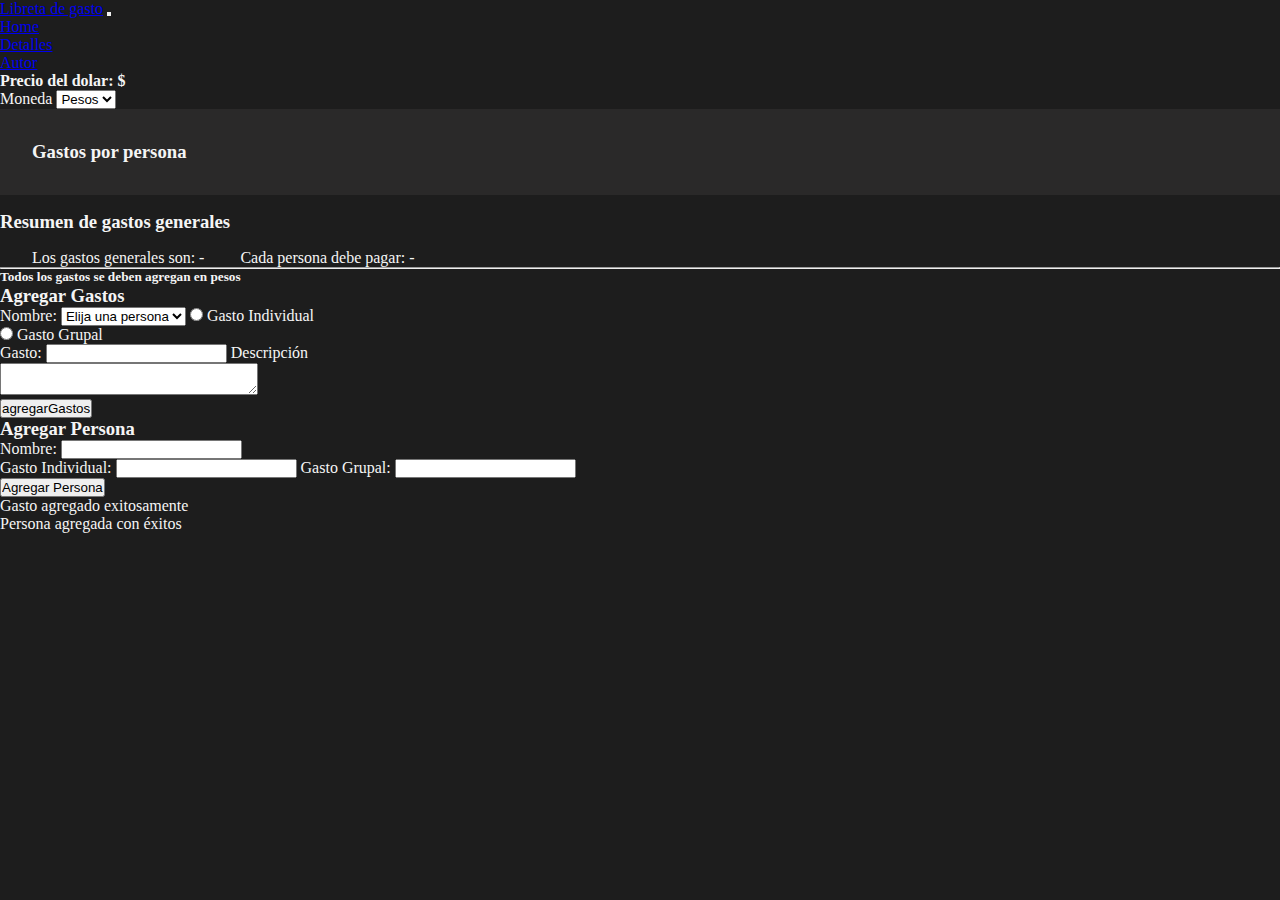
<file: index.html>
<!DOCTYPE html>
<html lang="es">
  <head>
    <meta charset="UTF-8" />
    <meta http-equiv="X-UA-Compatible" content="IE=edge" />
    <meta name="viewport" content="width=device-width, initial-scale=1.0" />
    <title>Libreta de gastos</title>
    <link
      href="https://cdn.jsdelivr.net/npm/bootstrap@5.1.3/dist/css/bootstrap.min.css"
      rel="stylesheet"
      integrity="sha384-1BmE4kWBq78iYhFldvKuhfTAU6auU8tT94WrHftjDbrCEXSU1oBoqyl2QvZ6jIW3"
      crossorigin="anonymous"
    />

    <link rel="stylesheet" href="/CSS/style.css" />
  </head>
  <body>
    <!-- Navbar -->
    <nav class="navbar navbar-expand-lg navbar-dark bg-dark sticky-top">
      <div class="container">
        <a class="navbar-brand" href="/index.html">Libreta de gasto</a>
        <button
          class="navbar-toggler"
          type="button"
          data-bs-toggle="collapse"
          data-bs-target="#navbarSupportedContent"
          aria-controls="navbarSupportedContent"
          aria-expanded="false"
          aria-label="Toggle navigation"
        >
          <span class="navbar-toggler-icon"></span>
        </button>
        <div class="collapse navbar-collapse" id="navbarSupportedContent">
          <ul class="navbar-nav me-auto mb-2 mb-lg-0">
            <li class="nav-item">
              <a class="nav-link active" aria-current="page" href="/index.html"
                >Home</a
              >
            </li>
            <li class="nav-item">
              <a class="nav-link" href="/detalles.html">Detalles</a>
            </li>
            <li class="nav-item">
              <a class="nav-link" href="/autor.html">Autor</a>
            </li>
          </ul>

          <h4>Precio del dolar: $<ins id="dolar-text"></ins></h4>
          <label for="moneda" class="fs-4 mb-2 px-2">Moneda</label>
          <select name="moneda" id="moneda" class="mb-2">
            <option value="pesos" selected>Pesos</option>
            <option value="dolar">Dolar</option>
          </select>
          <!-- <button class="btn btn-success ms-3" id="btn-dolar">
            DOLARIZACIÓN
          </button> -->
        </div>
      </div>
    </nav>
    <div class="container">
      <div class="container row">
        <!-- Gastos por Persona -->
        <div class="inputJS mt-3">
          <h3>Gastos por persona</h3>
          <div class="d-flex justify-content-evenly flex-wrap" id="dom"></div>
        </div>
        <!-- Resumen de gastos generales -->
        <div class="resumen my-4">
          <h3>Resumen de gastos generales</h3>
          <div class="d-flex justify-content-evenly">
            <span id="gastosGenerales" class="fs-4"
              >Los gastos generales son: -</span
            >
            <span id="gastosGeneralesCU" class="fs-4"
              >Cada persona debe pagar: -</span
            >
          </div>
        </div>
        <hr />
        <!-- Agregar Gastos -->

        <h5
          class="
            text-dark text-center
            mb-3
            bg-warning
            p-2
            bd-yellow-400
            opacity-75
          "
        >
          Todos los gastos se deben agregan en pesos
        </h5>
        <div class="addGastos col-6">
          <h3 class="mb-3">Agregar Gastos</h3>
          <form action="" id="formGasto" class="mx-4">
            <label for="person-select" class="d-block mb-2"
              >Nombre:
              <select name="person" id="person-select" required>
                <option value="">Elija una persona</option>
              </select></label
            >
            <input
              class="mb-2"
              type="radio"
              id="individual"
              name="gasto"
              value="ind"
              required
            />
            <label for="individual">Gasto Individual</label>
            <br />
            <input
              class="mb-2"
              type="radio"
              id="grupal"
              name="gasto"
              value="grup"
            />
            <label for="grupal">Gasto Grupal</label>
            <br />
            <label class="mb-2" for="cantGasto"> Gasto:</label>
            <input
              type="number"
              min="0"
              step="1"
              name="cantGasto"
              id="cantGasto"
              class="form-control w-50"
              required
            />
            <label for="description" class="my-2">Descripción</label><br />
            <textarea
              name="description"
              id="description"
              rows=""
              cols="30"
              rows="10"
              class="0 form-control"
            ></textarea>
            <br /><input
              class="btn btn-outline-light mb-3"
              type="submit"
              value="agregarGastos"
            />
          </form>
        </div>
        <!-- Agregar Persona -->
        <div class="mb-4 col-6">
          <h3 class="pb-3">Agregar Persona</h3>
          <form action="" id="formPerson" class="mx-4">
            <label for="addPerson" class="mb-2"
              >Nombre:
              <input
                type="text"
                name="addPerson"
                id="addPerson"
                class="form-control"
                required
                pattern="^[A-Za-z]{1}[a-zA-Z0-9_]*$"
                title="Solo Letras y Números sin espacios"
              />
            </label>
            <br />
            <label for="addGastoInd" class="mb-2">
              Gasto Individual:
              <input
                type="number"
                min="0"
                step="1"
                name="addGastoInd"
                id="addGastoInd"
                class="form-control"
              />
            </label>
            <label for="addGastoGrupal" class="mb-2"
              >Gasto Grupal:
              <input
                type="number"
                min="0"
                step="1"
                name="addGastoGrupal"
                id="addGastoGrupal"
                class="form-control"
              />
            </label>
            <br />
            <input
              class="btn btn-outline-light"
              type="submit"
              id="addBtn"
              value="Agregar Persona"
            />
          </form>
        </div>
        <!-- Tostado -->
        <div
          class="toast position-fixed m-4 bg-info border-0 rounded-3 end-0"
          id="toast-gasto"
          role="alert"
          aria-live="assertive"
          aria-atomic="true"
        >
          <div class="toast-header text-black bg-info">
            <span class="me-auto fs-5 bg-info"
              >Gasto agregado exitosamente</span
            >
          </div>
        </div>
        <div
          class="toast position-fixed m-4 bg-info border-0 rounded-3 end-0"
          id="toast-person"
          role="alert"
          aria-live="assertive"
          aria-atomic="true"
        >
          <div class="toast-header text-black bg-info">
            <span class="me-auto fs-5 bg-info"
              >Persona agregada con éxitos</span
            >
          </div>
        </div>
      </div>
    </div>
    <!-- Fin container / Inicio scripts -->
    <script
      src="https://cdn.jsdelivr.net/npm/bootstrap@5.1.3/dist/js/bootstrap.bundle.min.js"
      integrity="sha384-ka7Sk0Gln4gmtz2MlQnikT1wXgYsOg+OMhuP+IlRH9sENBO0LRn5q+8nbTov4+1p"
      crossorigin="anonymous"
    ></script>
    <script src="https://ajax.googleapis.com/ajax/libs/jquery/3.6.0/jquery.min.js"></script>

    <script src="/script/global.js"></script>
    <script src="/script/main.js"></script>
  </body>
</html>
</file>
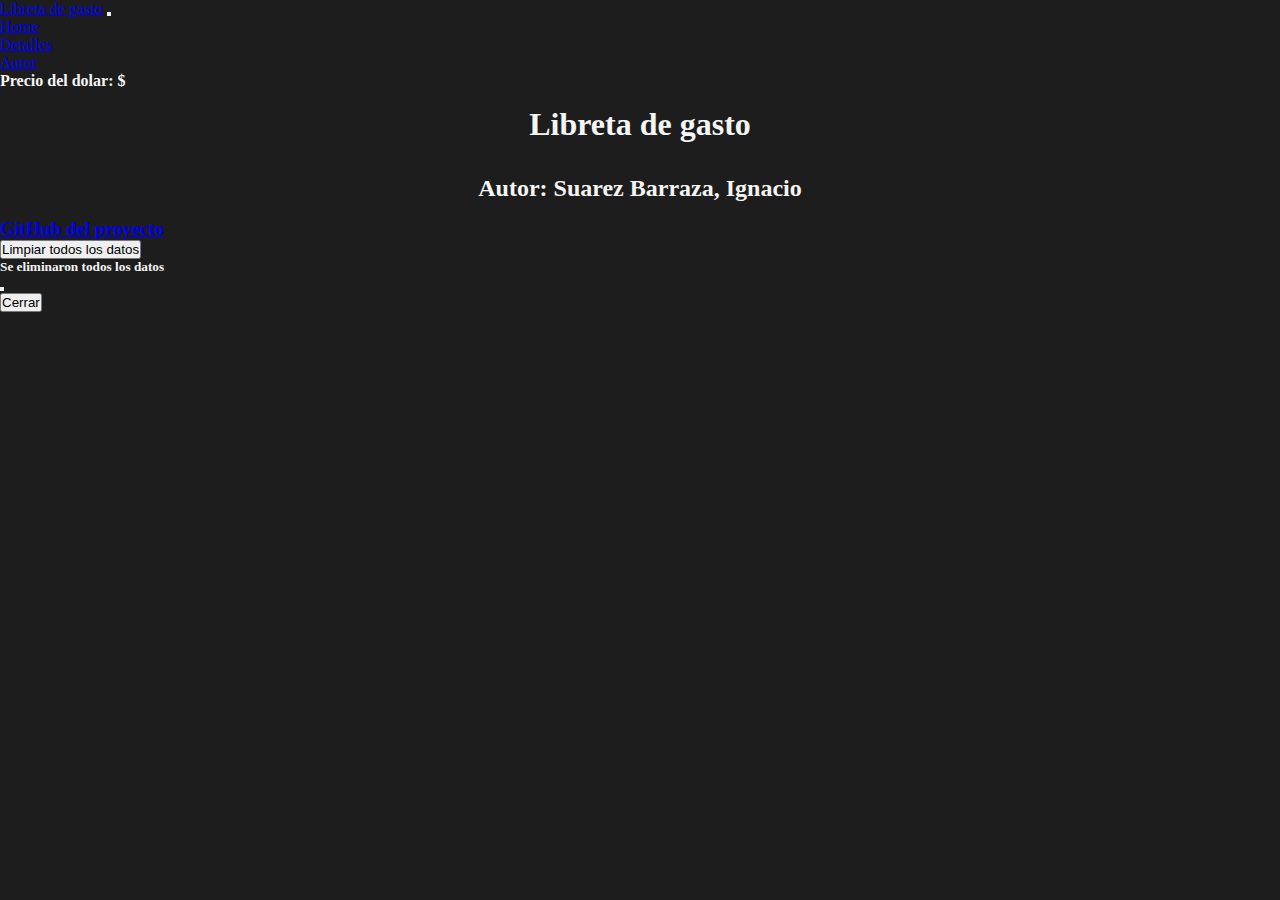
<file: autor.html>
<!DOCTYPE html>
<html lang="en">
  <head>
    <meta charset="UTF-8" />
    <meta http-equiv="X-UA-Compatible" content="IE=edge" />
    <meta name="viewport" content="width=device-width, initial-scale=1.0" />
    <title>Libreta de gastos</title>
    <link
      href="https://cdn.jsdelivr.net/npm/bootstrap@5.1.3/dist/css/bootstrap.min.css"
      rel="stylesheet"
      integrity="sha384-1BmE4kWBq78iYhFldvKuhfTAU6auU8tT94WrHftjDbrCEXSU1oBoqyl2QvZ6jIW3"
      crossorigin="anonymous"
    />

    <link rel="stylesheet" href="/CSS/style.css" />
  </head>
  <body>
    <!-- Navbar -->
    <nav class="navbar navbar-expand-lg navbar-dark bg-dark sticky-top">
      <div class="container">
        <a class="navbar-brand" href="/index.html">Libreta de gasto</a>
        <button
          class="navbar-toggler"
          type="button"
          data-bs-toggle="collapse"
          data-bs-target="#navbarSupportedContent"
          aria-controls="navbarSupportedContent"
          aria-expanded="false"
          aria-label="Toggle navigation"
        >
          <span class="navbar-toggler-icon"></span>
        </button>
        <div class="collapse navbar-collapse" id="navbarSupportedContent">
          <ul class="navbar-nav me-auto mb-2 mb-lg-0">
            <li class="nav-item">
              <a class="nav-link" aria-current="page" href="/index.html"
                >Home</a
              >
            </li>
            <li class="nav-item">
              <a class="nav-link" href="/detalles.html">Detalles</a>
            </li>
            <li class="nav-item">
              <a class="nav-link active" href="/autor.html">Autor</a>
            </li>
          </ul>
          <h4>Precio del dolar: $<ins id="dolar-text"></ins></h4>
        </div>
      </div>
    </nav>
    <div class="container">
      <h1>Libreta de gasto</h1>
      <h2>Autor: Suarez Barraza, Ignacio</h2>
      <h3 class="text-center mb-4">
        <a
          href="https://github.com/IgnacioSuarezB/Libreta-de-gastos-Coder-JS"
          target="_blank"
          >GitHub del proyecto</a
        >
      </h3>
      <div class="position-relative pb-5">
        <button
          type="button"
          class="btn btn-danger position-absolute start-50 translate-middle-x"
          id="restart"
          data-bs-toggle="modal"
          data-bs-target="#ModalEliminar"
        >
          Limpiar todos los datos
        </button>
      </div>
      <!-- Tacho de basura -->
      <div class="text-center">
        <svg
          class="trash-svg w-25 pt-5 restart"
          aria-hidden="true"
          focusable="false"
          data-prefix="fas"
          data-icon="trash"
          class="svg-inline--fa fa-trash fa-w-14"
          role="img"
          xmlns="http://www.w3.org/2000/svg"
          viewBox="0 0 448 512"
        >
          <path
            fill="currentColor"
            d="M432 32H312l-9.4-18.7A24 24 0 0 0 281.1 0H166.8a23.72 23.72 0 0 0-21.4 13.3L136 32H16A16 16 0 0 0 0 48v32a16 16 0 0 0 16 16h416a16 16 0 0 0 16-16V48a16 16 0 0 0-16-16zM53.2 467a48 48 0 0 0 47.9 45h245.8a48 48 0 0 0 47.9-45L416 128H32z"
          ></path>
        </svg>
      </div>
    </div>
    <!-- Modal -->
    <div
      class="modal fade"
      id="ModalEliminar"
      tabindex="-1"
      aria-labelledby="exampleModalLabel"
      aria-hidden="true"
    >
      <div class="modal-dialog">
        <div class="modal-content bg-dark">
          <div class="modal-header">
            <h5 class="modal-title" id="exampleModalLabel">
              Se eliminaron todos los datos
            </h5>
            <button
              type="button"
              class="btn-close"
              data-bs-dismiss="modal"
              aria-label="Close"
            ></button>
          </div>
          <div class="modal-footer">
            <button
              type="button"
              class="btn btn-primary"
              data-bs-dismiss="modal"
            >
              Cerrar
            </button>
          </div>
        </div>
      </div>
    </div>
    <!-- Fin container / Inicio scripts -->
    <script
      src="https://cdn.jsdelivr.net/npm/bootstrap@5.1.3/dist/js/bootstrap.bundle.min.js"
      integrity="sha384-ka7Sk0Gln4gmtz2MlQnikT1wXgYsOg+OMhuP+IlRH9sENBO0LRn5q+8nbTov4+1p"
      crossorigin="anonymous"
    ></script>
    <script src="https://ajax.googleapis.com/ajax/libs/jquery/3.6.0/jquery.min.js"></script>

    <script src="/script/global.js"></script>
    <script src="/script/autor.js"></script>
  </body>
</html>
</file>
<file: CSS/style.css>
* {
  box-sizing: border-box;
  margin: 0;
  padding: 0;
}
body {
  width: 100%;
  min-height: 100vh;
  background-color: rgb(29, 29, 29);
  color: whitesmoke;
}

h1,
h2 {
  text-align: center;
  padding: 1rem;
}
ins {
  text-decoration: none;
}
.inputJS {
  padding: 2rem;
  background-color: rgb(42, 41, 41);
}

.cardGastos {
  padding: 1rem;
  margin: 0.5rem;
  display: inline-block;
  border: 2px solid rgb(230, 230, 230);
  box-shadow: 2px 4px 7px rgb(200, 200, 200);
}
.cardGastos p {
  padding-top: 0.25rem;
  padding-bottom: 0.25rem;
}

.resumen {
  margin-top: 1rem;
}
.resumen h3 {
  padding-bottom: 1rem;
}
.resumen span {
  margin-left: 2rem;
}
.add {
  padding: 1rem 0;
}
</file>
